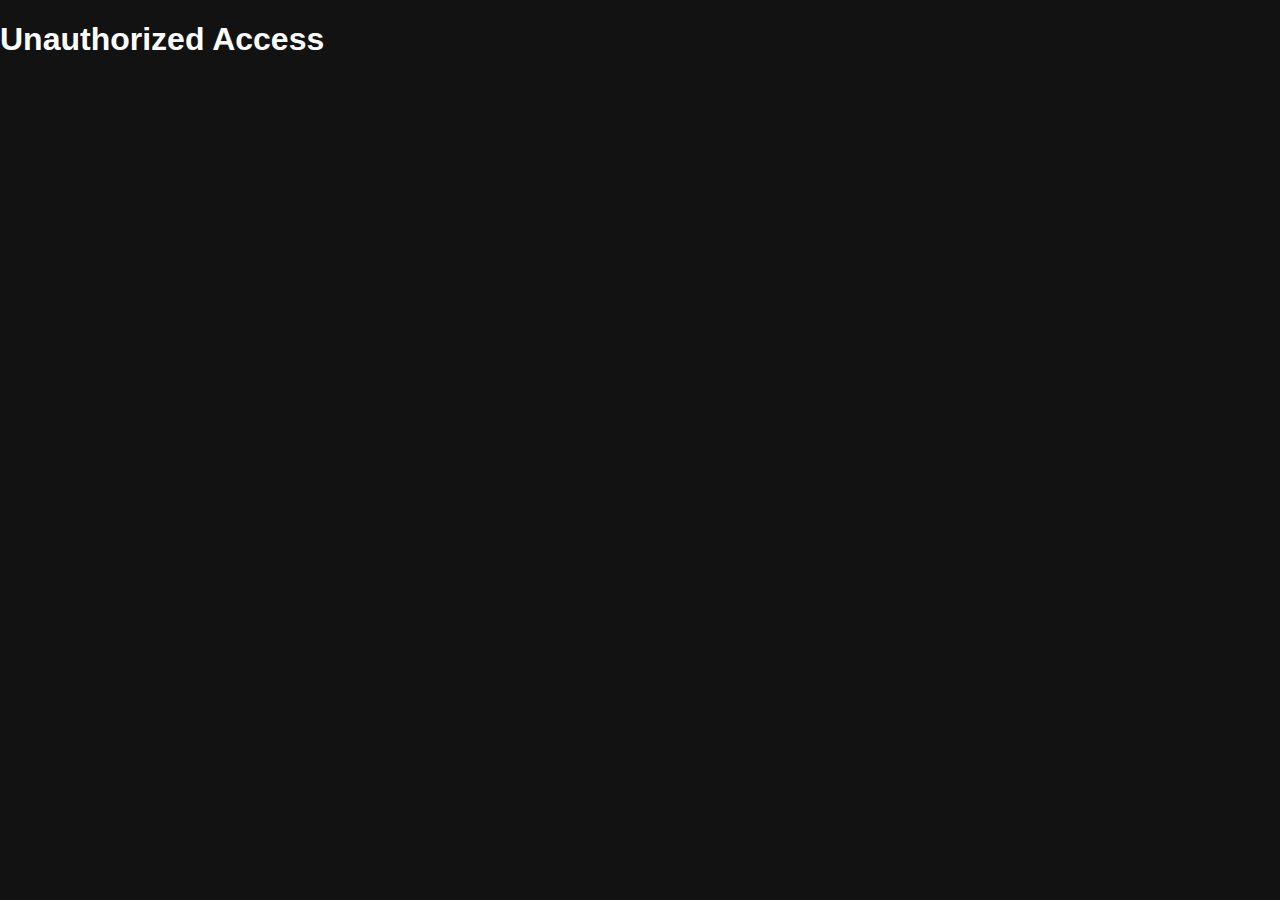
<file: admin.html>
<!DOCTYPE html>
<html lang="en">
<head>
    <meta charset="UTF-8">
    <meta name="viewport" content="width=device-width, initial-scale=1.0">
    <title>Admin Panel - Manage Breweries</title>
    <link rel="stylesheet" href="styles.css">
</head>
<body>
    <h1>Admin Panel</h1>

    <div id="brewery-list" class="popup" style="display:block;">
        <div class="popup-header">
            <h2>Existing Breweries</h2>
        </div>
        <div class="popup-content">
            <ul id="brewery-list-content"></ul>
        </div>
    </div>

    <div id="brewery-form" class="popup" style="display:block;">
        <div class="popup-header">
            <h2>Add/Update Brewery</h2>
        </div>
        <div class="popup-content">
            <form id="new-brewery-form">
                <label for="brewery-id">ID (for updating):</label>
                <input type="text" id="brewery-id" name="brewery-id" readonly><br>
                <label for="brewery-name">Name:</label>
                <input type="text" id="brewery-name" name="brewery-name" required><br>
                <label for="brewery-lat">Latitude:</label>
                <input type="text" id="brewery-lat" name="brewery-lat" required><br>
                <label for="brewery-lng">Longitude:</label>
                <input type="text" id="brewery-lng" name="brewery-lng" required><br>
                <label for="brewery-year">Year Founded:</label>
                <input type="text" id="brewery-year" name="brewery-year" required><br>
                <label for="brewery-founder">Founder:</label>
                <input type="text" id="brewery-founder" name="brewery-founder" required><br>
                <label for="brewery-owner">Owner:</label>
                <input type="text" id="brewery-owner" name="brewery-owner" required><br>
                <label for="brewery-categories">Beer Categories (comma separated):</label>
                <input type="text" id="brewery-categories" name="brewery-categories" required><br>
                <label for="brewery-logo">Logo URL:</label>
                <input type="text" id="brewery-logo" name="brewery-logo" required><br>
                
                <h3>Beers</h3>
                <div id="beer-list"></div>
                <button type="button" id="add-beer-btn">Add Beer</button><br>
                
                <button type="submit">Add/Update Brewery</button>
            </form>
        </div>
    </div>

    <script>
        // Basic Authentication
        const username = prompt("Enter username:");
        const password = prompt("Enter password:");

        if (username !== "admin" || password !== "password") {
            document.body.innerHTML = "<h1>Unauthorized Access</h1>";
        }
    </script>
    <script src="breweries.js"></script>
    <script src="admin.js"></script>
</body>
</html>
</file>
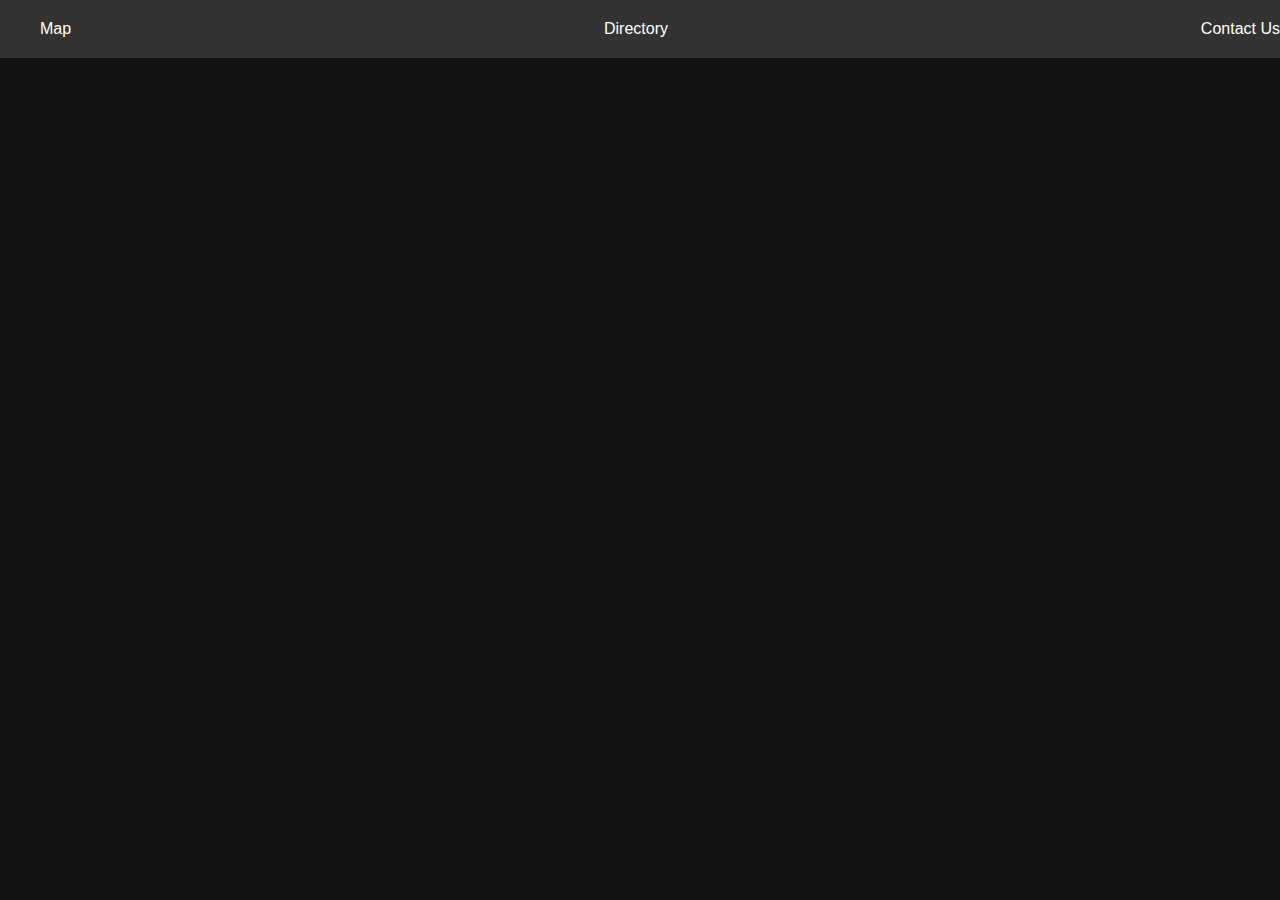
<file: beer-details.html>
<!DOCTYPE html>
<html lang="en">
<head>
    <meta charset="UTF-8">
    <meta name="viewport" content="width=device-width, initial-scale=1.0">
    <title>Beer Details</title>
    <link rel="stylesheet" href="styles.css">
</head>
<body>
    <nav class="navbar">
        <a href="index.html">Map</a>
        <a href="directory.html">Directory</a>
        <a href="contact.html">Contact Us</a>
    </nav>
    <div id="beer-details"></div>
    <script src="breweries.js"></script>
    <script src="beer-details.js"></script>
</body>

</html>
</file>
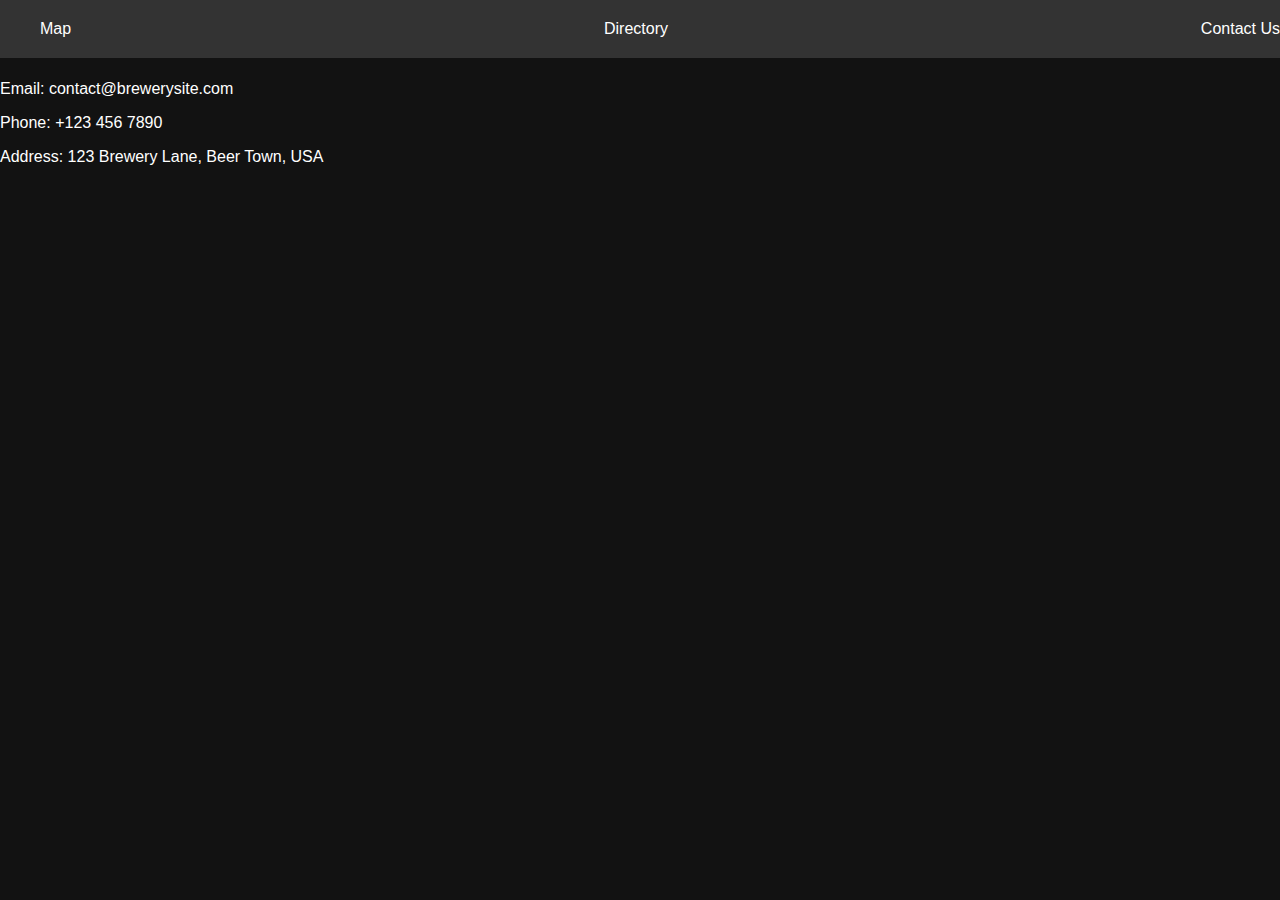
<file: contact.html>
<!DOCTYPE html>
<html lang="en">
<head>
    <meta charset="UTF-8">
    <meta name="viewport" content="width=device-width, initial-scale=1.0">
    <title>Contact Us</title>
    <link rel="stylesheet" href="styles.css">
</head>
<body>
    <nav class="navbar">
        <a href="index.html">Map</a>
        <a href="directory.html">Directory</a>
        <a href="contact.html">Contact Us</a>
    </nav>
    <main>
        <h1>Contact Us</h1>
        <p>Email: contact@brewerysite.com</p>
        <p>Phone: +123 456 7890</p>
        <p>Address: 123 Brewery Lane, Beer Town, USA</p>
    </main>
</body>
</html>
</file>
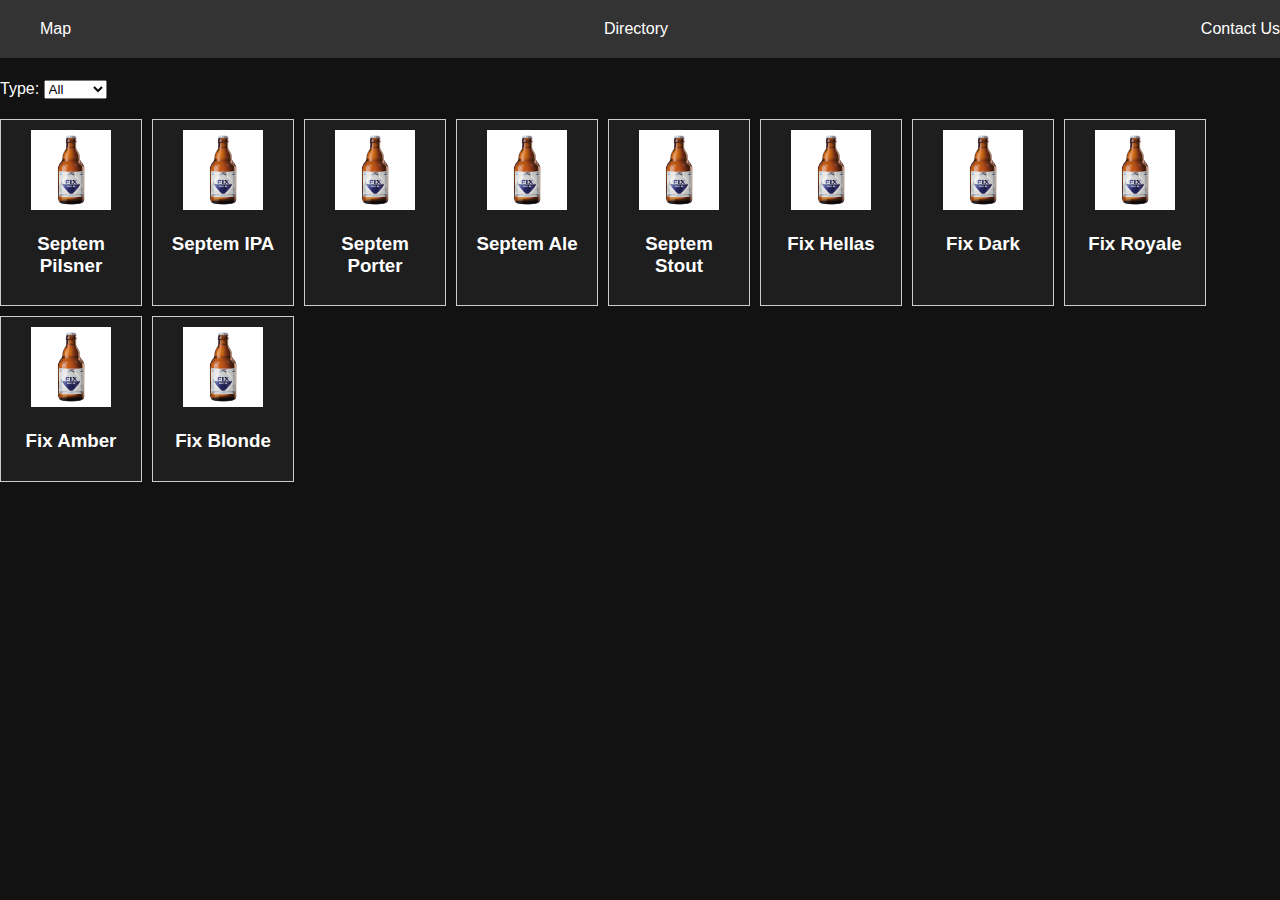
<file: directory.html>
<!DOCTYPE html>
<html lang="en">
<head>
    <meta charset="UTF-8">
    <meta name="viewport" content="width=device-width, initial-scale=1.0">
    <title>Beer Directory</title>
    <link rel="stylesheet" href="styles.css">
</head>
<body>
    <nav class="navbar">
        <a href="index.html">Map</a>
        <a href="directory.html">Directory</a>
        <a href="contact.html">Contact Us</a>
    </nav>
    <h1>Beer Directory</h1>
    <div id="filters">
        <label for="beer-type">Type:</label>
        <select id="beer-type">
            <option value="all">All</option>
            <option value="Pilsner">Pilsner</option>
            <option value="IPA">IPA</option>
            <option value="Porter">Porter</option>
            <option value="Lager">Lager</option>
        </select>
    </div>
    <div id="beer-list"></div>
    <script src="breweries.js"></script>
    <script src="directory.js"></script>
</body>
</html>
</file>
<file: styles.css>
/* General Styles */
body, html {
    margin: 0;
    padding: 0;
    font-family: Arial, sans-serif;
    background-color: #121212;
    color: #ffffff;
    height: 100%;
    overflow: hidden;
}

/* Navbar Styles */
.navbar {
    display: flex;
    justify-content: space-between;
    align-items: center;
    background-color: #333;
    padding: 10px 20px;
    position: fixed;
    width: 100%;
    top: 0;
    z-index: 1001; /* Ensure it's above other elements */
}

.navbar a {
    color: #ffffff;
    text-decoration: none;
    padding: 10px 20px;
    border-radius: 5px;
}

.navbar a:hover {
    background-color: #007bff;
    color: #ffffff;
}

/* Popup Styles */
.popup {
    background-color: #1e1e1e;
    border: 1px solid #ccc;
    box-shadow: 0 2px 10px rgba(0, 0, 0, 0.5);
    z-index: 1000;
    padding: 20px;
    border-radius: 8px;
    overflow-y: auto;
    max-height: 70vh; /* Make it taller */
    width: 70%; /* Make it wider */
    max-width: 1000px;
    display: none;
    position: absolute;
    top: 15%; /* Adjusted position */
    left: 15%;
}

/* Popup beer list grid */
.popup .beer-list {
    display: grid;
    grid-template-columns: repeat(2, 1fr);
    gap: 10px;
}

.popup .beer-item {
    cursor: pointer; /* Change cursor to pointer */
    transition: transform 0.3s ease, box-shadow 0.3s ease; /* Add smooth animation */
    text-align: center;
}

.popup .beer-item img {
    width: 80px; /* Smaller image */
    height: auto;
}

.popup .beer-item:hover {
    transform: scale(1.05); /* Slightly enlarge the item */
    box-shadow: 0 4px 15px rgba(0, 0, 0, 0.3); /* Add a shadow effect */
}

/* Directory beer card grid and hover effect */
#beer-list {
    display: flex;
    flex-wrap: wrap;
    gap: 10px; /* Smaller gap */
}

.beer-card {
    cursor: pointer; /* Change cursor to pointer */
    transition: transform 0.3s ease, box-shadow 0.3s ease; /* Add smooth animation */
    border: 1px solid #ccc;
    padding: 10px;
    width: 120px; /* Smaller card */
    text-align: center;
    background-color: #1e1e1e;
    color: #ffffff;
}

.beer-card img {
    width: 80px; /* Smaller image */
    height: auto;
}

.beer-card:hover {
    transform: scale(1.05); /* Slightly enlarge the item */
    box-shadow: 0 4px 15px rgba(0, 0, 0, 0.3); /* Add a shadow effect */
}

/* Directory Page Styles */
#filters {
    margin: 20px 0;
}

/* Admin Page Styles */
#brewery-list {
    position: fixed;
    top: 0;
    left: 0;
    width: 300px;
    background-color: #1e1e1e;
    border-right: 1px solid #ccc;
    box-shadow: 0 2px 10px rgba(0, 0, 0, 0.5);
    z-index: 1000;
    padding: 20px;
    height: 100vh;
    overflow-y: auto;
}

#brewery-form {
    margin-left: 320px;
    width: calc(100% - 320px);
}

#add-brewery-btn {
    position: absolute;
    top: 10px;
    right: 10px;
    padding: 10px;
    background-color: #007bff;
    color: white;
    border: none;
    border-radius: 5px;
    cursor: pointer;
}

#add-brewery-btn:hover {
    background-color: #0056b3;
}

.beer-fields {
    margin-bottom: 10px;
}

/* Map Styles */
#map {
    height: 100vh;
    width: 100%;
}

.brewery-marker img {
    width: 32px;  /* Ensures the img takes the size defined by the iconSize */
    height: 32px;  /* Ensures the img takes the size defined by the iconSize */
    object-fit: cover;
    cursor: pointer; /* Ensures pointer cursor */
    transition: transform 0.3s ease; /* Add transition for animation */
}

.brewery-marker img:hover {
    transform: scale(1.2) rotate(10deg); /* Scale and rotate on hover */
}

.brewery-marker img:active {
    transform: scale(1.1) rotate(-10deg); /* Scale and rotate on active */
}
</file>
